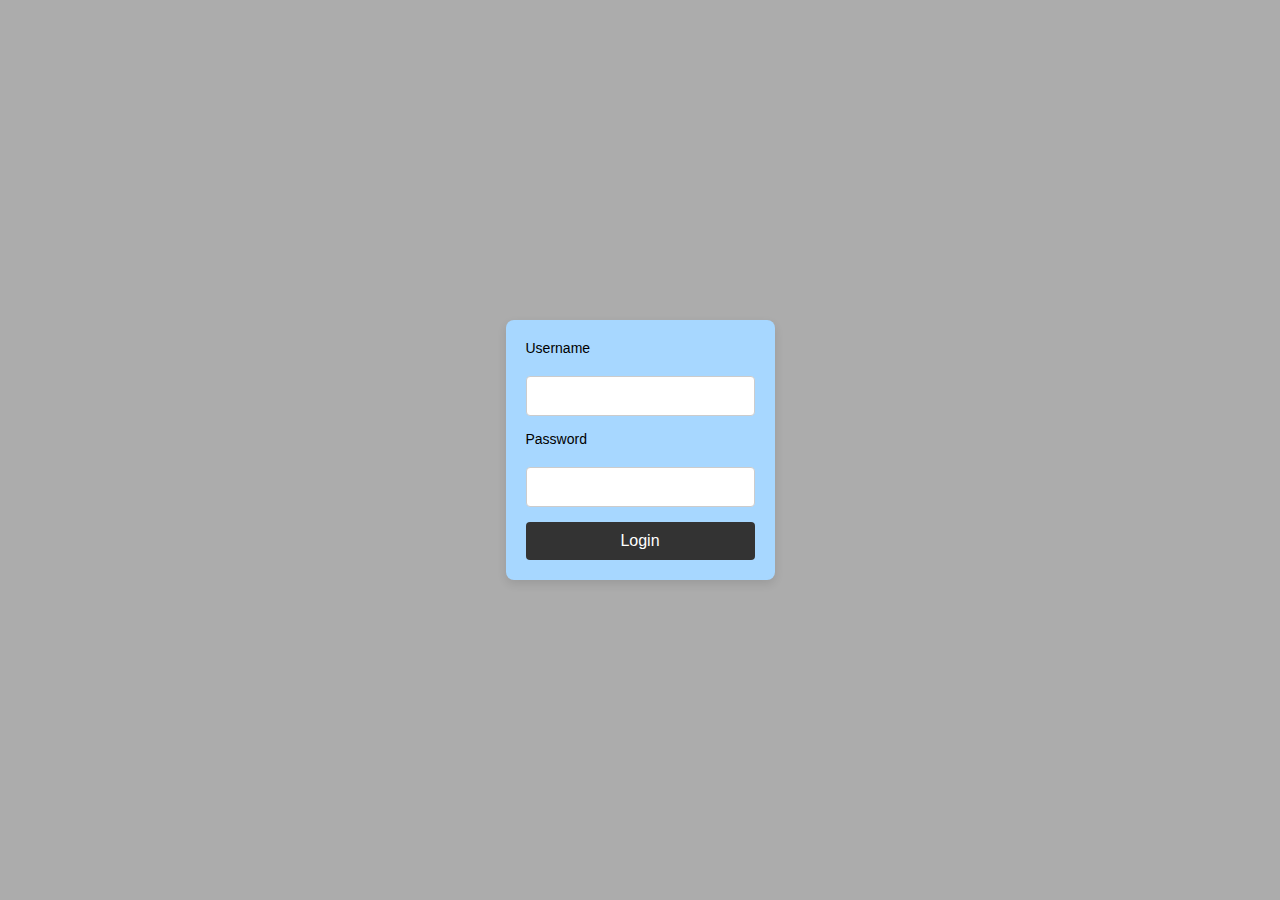
<file: login-Form/index.html>
<!DOCTYPE html>
<html lang="en">
<head>
    <meta charset="UTF-8">
    <meta name="viewport" content="width=device-width, initial-scale=1.0">
    <title>Responsive Login Form</title>
    <link rel="stylesheet" href="styles.css">
</head>
<body>
    <div class="form-container">
        <form>
            <label for="username">Username</label>
            <input type="text" id="username" name="username" required>
            <label for="password">Password</label>
            <input type="password" id="password" name="password" required>
            <button type="submit">Login</button>
        </form>
    </div>
</body>
</html>
</file>
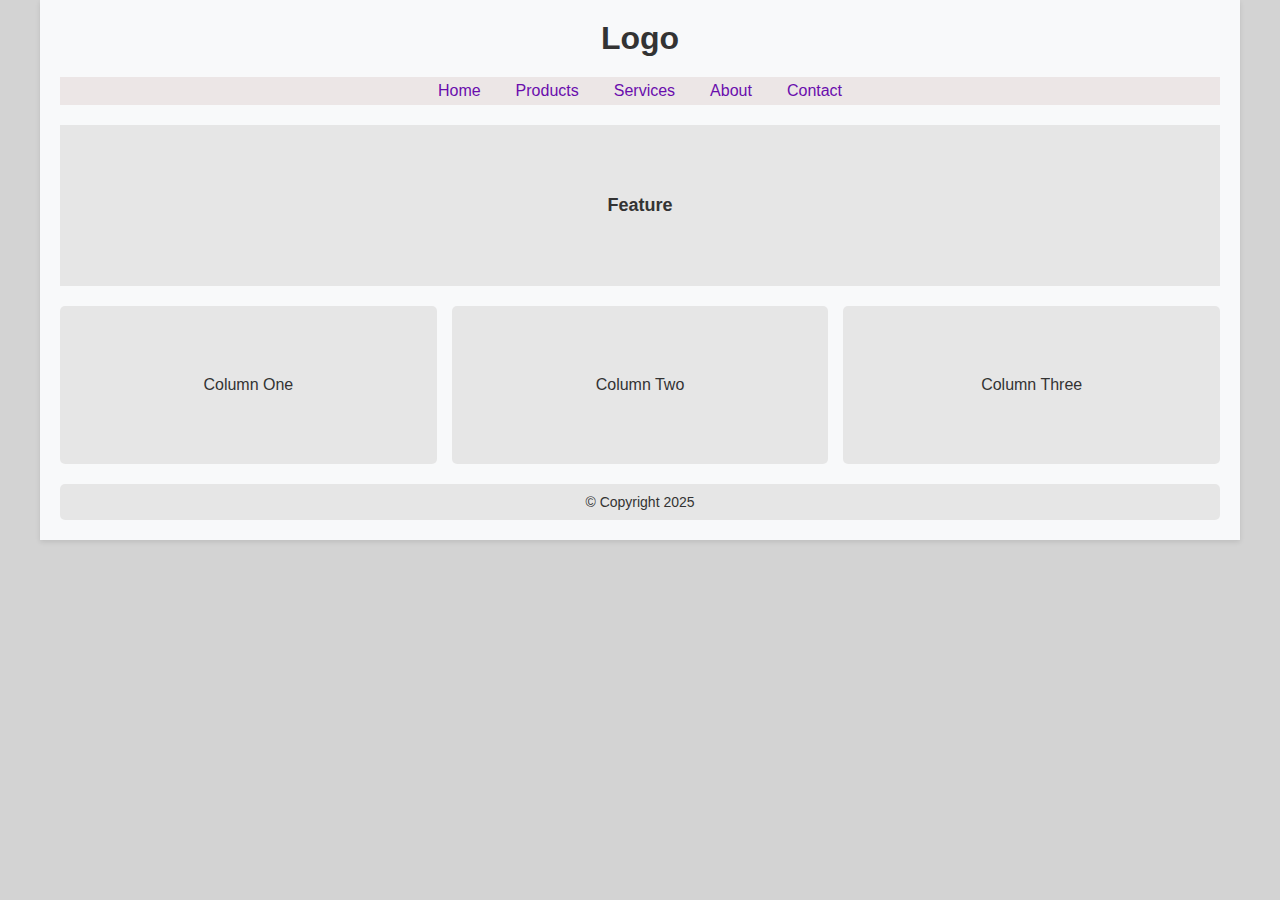
<file: 4responsive_layouts/1index.html>
<!DOCTYPE html>
<html lang="en">
<head>
  <meta charset="UTF-8">
  <meta name="viewport" content="width=device-width, initial-scale=1.0">
  <title>Responsive Layout</title>
  <link rel="stylesheet" href="styles1.css">
</head>
<body>
  <div class="container">
    <!-- Header Section -->
    <header>
      <h1>Logo</h1>
    </header>

    <!-- Navigation Bar -->
    <nav>
      <ul>
        <li><a href="#">Home</a></li>
        <li><a href="#">Products</a></li>
        <li><a href="#">Services</a></li>
        <li><a href="#">About</a></li>
        <li><a href="#">Contact</a></li>
      </ul>
    </nav>

    <!-- Feature Section -->
    <section class="feature">
      <p>Feature</p>
    </section>

    <!-- Three Column Section -->
    <section class="columns">
      <div class="column">Column One</div>
      <div class="column">Column Two</div>
      <div class="column">Column Three</div>
    </section>

    <!-- Footer Section -->
    <footer>
      <p>&copy; Copyright 2025</p>
    </footer>
  </div>
</body>
</html>
</file>
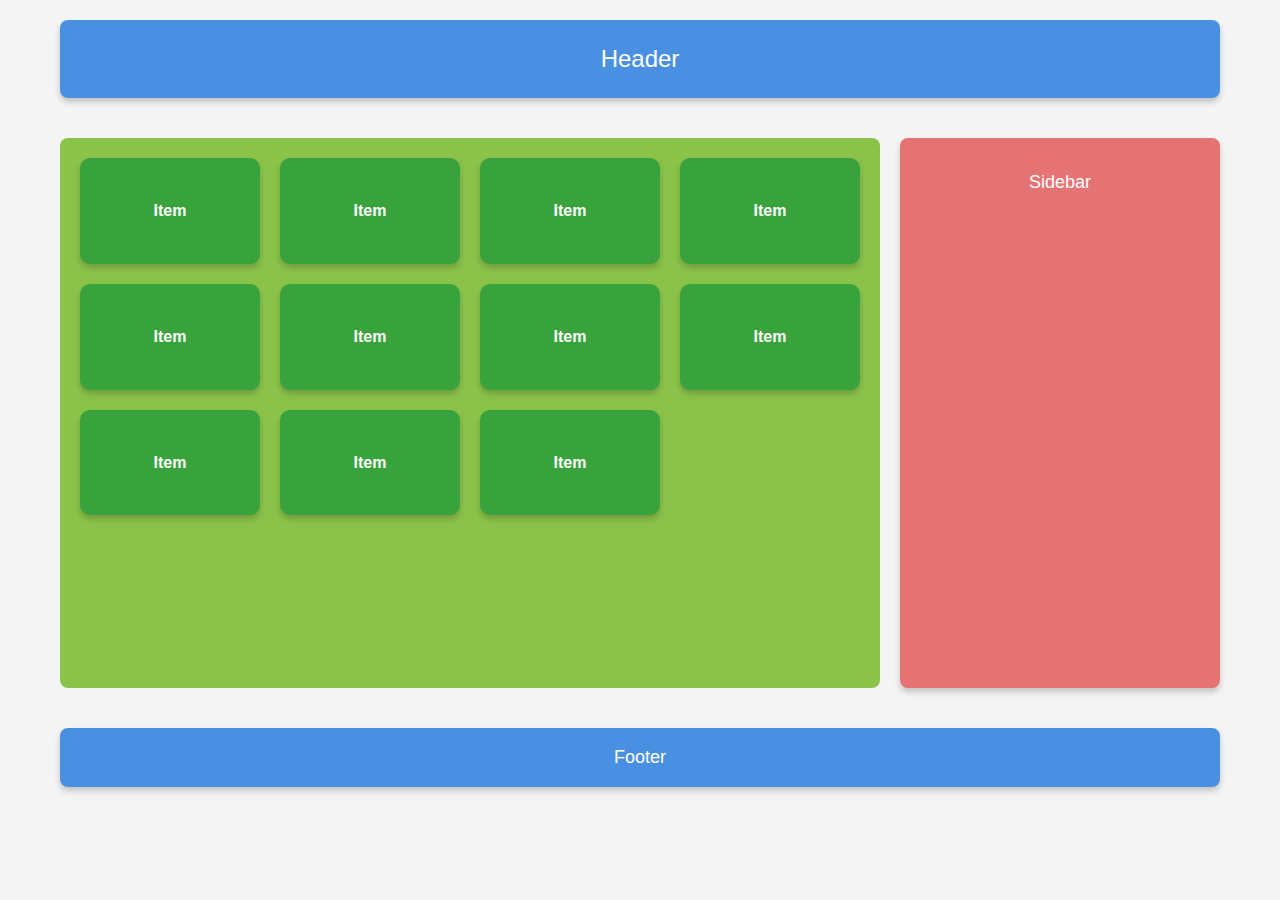
<file: 4responsive_layouts/2index.html>
<!DOCTYPE html>
<html lang="en">
<head>
    <meta charset="UTF-8">
    <meta name="viewport" content="width=device-width, initial-scale=1.0">
    <title>Card Layout</title>
    <link rel="stylesheet" href="styles2.css">
</head>
<body>
    <div class="container">
        <!-- Header Section -->
        <div class="header">
            Header
        </div>

        <!-- Main Layout -->
        <div class="main-layout">
            <!-- Main Section -->
            <div class="main">
                <div class="grid">
                    <div class="item">Item</div>
                    <div class="item">Item</div>
                    <div class="item">Item</div>
                    <div class="item">Item</div>
                    <div class="item">Item</div>
                    <div class="item">Item</div>
                    <div class="item">Item</div>
                    <div class="item">Item</div>
                    <div class="item">Item</div>
                    <div class="item">Item</div>
                    <div class="item">Item</div>
                </div>
            </div>

            <!-- Sidebar Section -->
            <div class="sidebar">
                Sidebar
            </div>
        </div>

        <!-- Footer Section -->
        <div class="footer">
            Footer
        </div>
    </div>
</body>
</html>
</file>
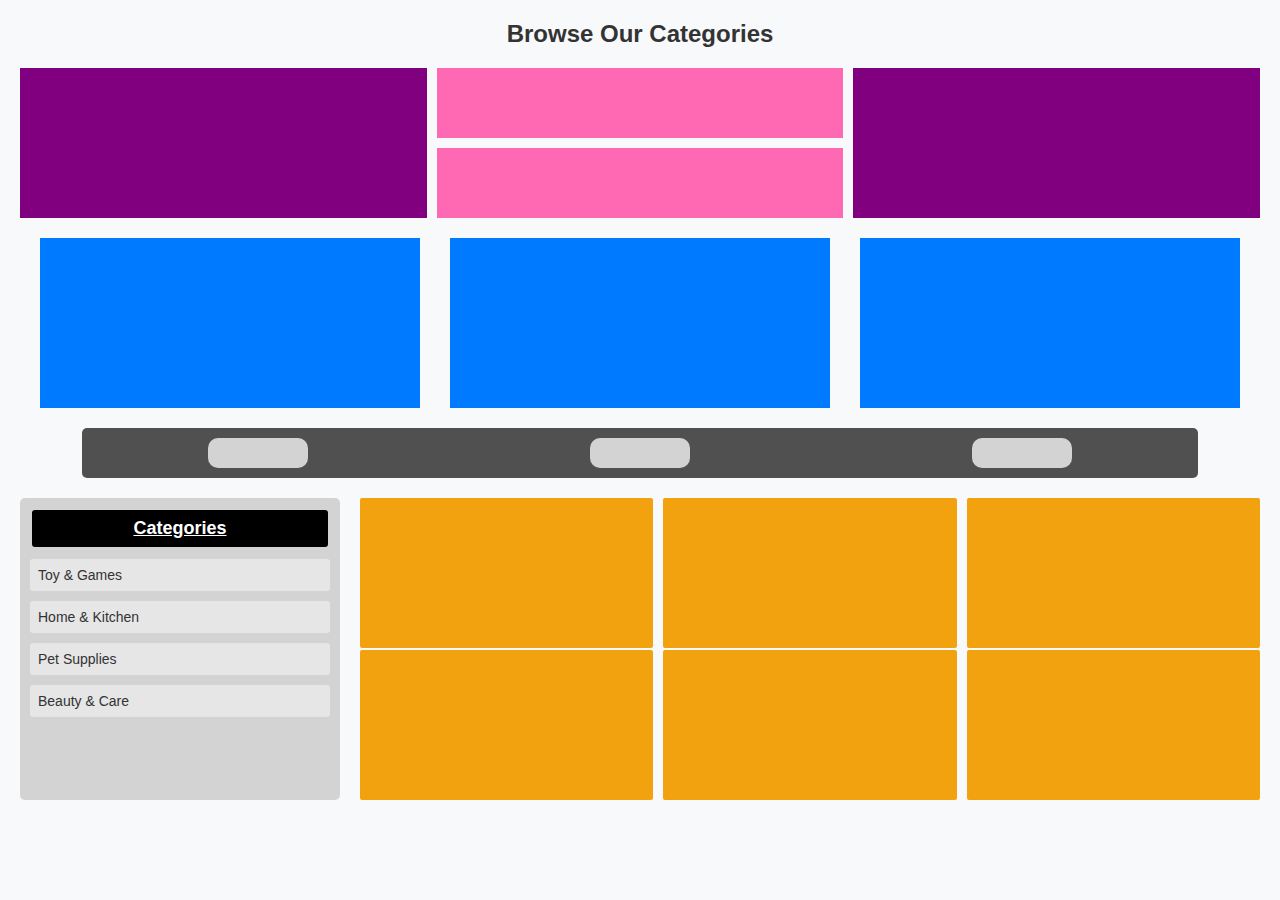
<file: 4responsive_layouts/3index.html>
<!DOCTYPE html>
<html lang="en">
<head>
  <meta charset="UTF-8">
  <meta name="viewport" content="width=device-width, initial-scale=1.0">
  <link rel="stylesheet" href="styles3.css">
  <title>Layout Design</title>
</head>
<body>
  <header>
    <h1>Browse Our Categories</h1>
  </header>

  <section class="purple-pink-section">
    <div class="purple-box"></div>
    <div class="pink-stack">
      <div class="pink-box"></div>
      <div class="pink-box"></div>
    </div>
    <div class="purple-box"></div>
  </section>

  <section class="blue-section">
    <div class="blue-box"></div>
    <div class="blue-box"></div>
    <div class="blue-box"></div>
  </section>

  <section class="navbar-section">
    <div class="navbar">
      <div class="tab"></div>
      <div class="tab"></div>
      <div class="tab"></div>
    </div>
  </section>

  <section class="bottom-section">
    <div class="sidebar">
      <h2>Categories</h2>
      <div class="category-list">
        <div class="category-item">Toy & Games</div>
        <div class="category-item">Home & Kitchen</div>
        <div class="category-item">Pet Supplies</div>
        <div class="category-item">Beauty & Care</div>
      </div>
    </div>
    <div class="orange-boxes">
      <div class="orange-box"></div>
      <div class="orange-box"></div>
      <div class="orange-box"></div>
      <div class="orange-box"></div>
      <div class="orange-box"></div>
      <div class="orange-box"></div>
    </div>
  </section>
</body>
</html>
</file>
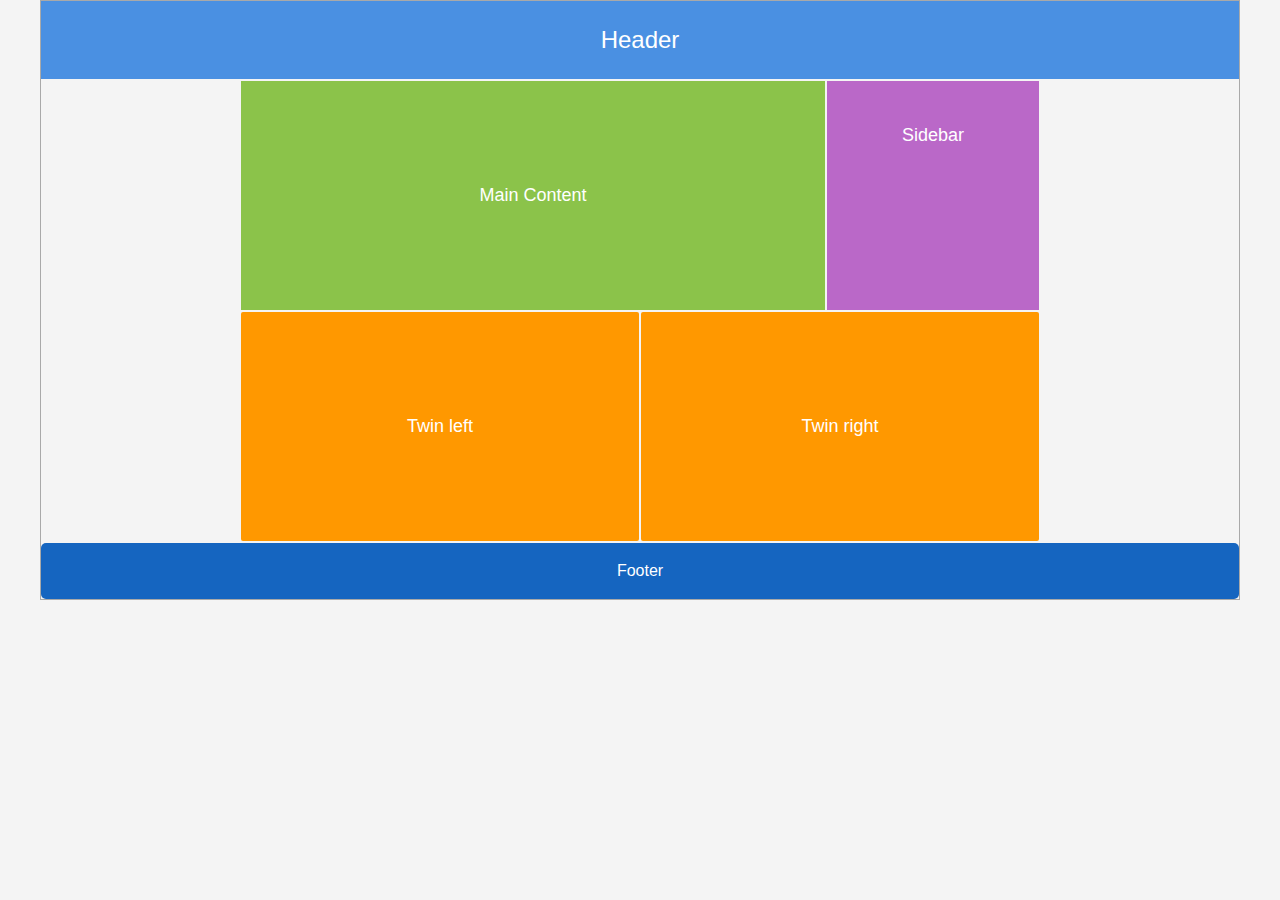
<file: 4responsive_layouts/4index.html>
<!DOCTYPE html>
<html lang="en">
<head>
  <meta charset="UTF-8">
  <meta name="viewport" content="width=device-width, initial-scale=1.0">
  <title> Layout</title>
  <link rel="stylesheet" href="styles4.css">
</head>
<body>
  <div class="container">
    <header class="header">Header</header>
    <div class="main-layout">
      <div class="main-content">Main Content</div>
      <div class="sidebar">Sidebar</div>
    </div>
    <div class="twins">
      <div class="twin">Twin left</div>
      <div class="twin">Twin right</div>
    </div>
    <footer class="footer">Footer</footer>
  </div>
</body>
</html>
</file>
<file: login-Form/styles.css>
body, html {
    height: 100%;
    margin: 0;
    font-family: 'Arial', sans-serif;
    display: flex;
    justify-content: center;
    align-items: center;
    background-color: #acacac;
  }
  
  .form-container {
    background-color: #a7d7ff;
    padding: 20px;
    border-radius: 8px;
    box-shadow: 0 4px 10px rgba(0, 0, 0, 0.1);
    width: 100%;
    max-width: 400px; 
  }
  
  form {
    display: flex;
    flex-direction: column;
    gap: 15px;
  }
  
  h2 {
    text-align: center;
    margin-bottom: 20px;
  }
  
  label {
    font-size: 14px;
    margin-bottom: 5px;
  }
  
  input {
    padding: 10px;
    font-size: 16px;
    border: 1px solid #ccc;
    border-radius: 4px;
  }
  
  button {
    padding: 10px;
    font-size: 16px;
    background-color: #333;
    color: white;
    border: none;
    border-radius: 4px;
    cursor: pointer;
  }
  
  button:hover {
    background-color: #007c38;
  }
  
  /* Responsive Styles */
  @media (max-width: 768px) {
    .form-container {
      padding: 15px;
    }
  
    input, button {
      font-size: 14px;
    }
  
    h2 {
      font-size: 18px;
    }
  }
  
  @media (max-width: 480px) {
    .form-container {
      padding: 10px;
    }
  
    input, button {
      font-size: 12px;
    }
  
    h2 {
      font-size: 16px;
    }
  }
</file>
<file: 4responsive_layouts/styles1.css>
* {
  margin: 0;
  padding: 0;
  box-sizing: border-box;
}

body {
  font-family: Arial, sans-serif;
  background-color: #d3d3d3; /* Light Gray background */
}

.container {
  max-width: 1200px;
  margin: 0 auto;
  background-color: #f8f9fa; /* Light background */
  padding: 20px;
  box-shadow: 0 2px 5px rgba(0, 0, 0, 0.1);
}

/* Header */
header {
  text-align: center;
  margin-bottom: 20px;
}

header h1 {
  font-size: 32px;
  font-weight: bold;
  color: #333;
}

/* Navigation Bar */
nav ul {
  display: flex;
  justify-content: center;
  list-style: none;
  background-color: #ece6e6;
  margin-bottom: 20px;
  gap: 15px;
}

nav ul li {
  padding: 5px 10px;
}

nav ul li a {
  text-decoration: none;
  color: #6a0dad; /* Purple */
  font-size: 16px;
}

nav ul li a:hover {
  text-decoration: underline;
}

/* Feature Section */
.feature {
  background-color: #e6e6e6; /* Light Gray */
  text-align: center;
  padding: 70px; 
  margin-bottom: 20px;
}

.feature p {
  font-size: 18px;
  font-weight: bold;
  color: #333;
}

/* Three Column Section */
.columns {
  display: flex;
  gap: 15px;
  margin-bottom: 20px;
}

.column {
  flex: 1;
  background-color: #e6e6e6; /* Light Gray */
  text-align: center;
  padding: 70px; 
  font-size: 16px;
  color: #333;
  border-radius: 5px;
}

/* Footer */
footer {
  text-align: center;
  padding: 10px; 
  background-color: #e6e6e6; /* Light Gray */
  border-radius: 5px;
}

footer p {
  font-size: 14px;
  color: #333;
}

/* Responsive Design */
@media (max-width: 768px) {
  .columns {
    flex-direction: column;
  }

  nav ul {
    flex-wrap: wrap;
    justify-content: space-evenly;
  }
}
</file>
<file: 4responsive_layouts/styles2.css>
* {
    margin: 0;
    padding: 0;
    box-sizing: border-box;
  }
  
  body {
    font-family: Arial, sans-serif;
    background-color: #f4f4f4;
    line-height: 1.6;
  }
  
  /* Container */
  .container {
    display: flex;
    flex-direction: column;
    max-width: 1200px;
    margin: 0 auto;
    padding: 20px;
    gap: 20px; 
  }
  
  /* Header */
  .header {
    background-color: #4a90e2; 
    color: #fff;
    text-align: center;
    padding: 20px;
    font-size: 24px;
    border-radius: 8px;
    margin-bottom: 20px; 
    box-shadow: 0 4px 6px rgba(0, 0, 0, 0.2); /* Shadow effect for cards */
  }
  
  /* Main Layout */
  .main-layout {
    display: flex;
    gap: 20px; 
  }
  /* Main Section */
  .main {
    flex: 3;
    background-color: #8bc34a; 
    border-radius: 8px;
    padding: 20px;
    position: relative;
  }
  
  .grid {
    display: grid;
    grid-template-columns: repeat(4, 1fr); /* 4 items per row */
    gap: 20px; 
  }
  
  .item {
    background-color: #38a33c; 
    color: #fff;
    text-align: center;
    padding: 40px;
    border-radius: 10px;
    box-shadow: 0 4px 6px rgba(0, 0, 0, 0.2); /* Shadow effect for cards */
    font-weight: bold;
    transition: transform 0.3s ease, box-shadow 0.3s ease;
  }
  
  /* Hover effect for the cards */
  .item:hover {
    transform: translateY(-5px);
    box-shadow: 0 8px 12px rgba(0, 0, 0, 0.3);
  }
  
  /* Adjust last row to have fewer items */
  .grid > .item:nth-last-child(-n+3) {
    grid-column: span 1;
  }
  
  /* Sidebar */
  .sidebar {
    flex: 1;
    background-color: #e57373; /* Red */
    color: #fff;
    text-align: center;
    padding: 30px;
    font-size: 18px;
    border-radius: 8px;
    min-height: 550px; 
    box-shadow: 0 4px 6px rgba(0, 0, 0, 0.2); /* Sidebar shadow */
  }
  
  /* Footer */
  .footer {
    background-color: #4a90e2; /* Blue */
    color: #fff;
    text-align: center;
    padding: 15px;
    font-size: 18px;
    border-radius: 8px;
    margin-top: 20px; 
    box-shadow: 0 4px 6px rgba(0, 0, 0, 0.2); /* Shadow effect for cards */
  }
  
  /* Responsive Design */
  @media (max-width: 768px) {
    .main-layout {
        flex-direction: column;
    }
  
    .grid {
        grid-template-columns: repeat(2, 1fr); /* 2 items per row on smaller screens */
    }
  
    .sidebar {
        min-height: auto;
    }
  }
</file>
<file: 4responsive_layouts/styles3.css>
* {
    margin: 0;
    padding: 0;
    box-sizing: border-box;
  }
  
  body {
    font-family: Arial, sans-serif;
    background-color: #f8f9fa;
    padding: 20px;
  }
  
  /* Header */
  header {
    text-align: center;
    margin-bottom: 20px;
  }
  
  header h1 {
    font-size: 24px;
    color: #333;
  }
  
  /* Purple and Pink Section */
  .purple-pink-section {
    display: flex;
    justify-content: space-between;
    gap: 10px;
    margin-bottom: 20px;
  }
  
  .purple-box {
    flex: 1;
    height: 150px;
    background-color: #800080; /* Purple */
  }
  
  .pink-stack {
    display: flex;
    flex-direction: column;
    gap: 10px;
    flex: 1;
  }
  
  .pink-box {
    flex: 1;
    height: 70px;
    background-color: #ff69b4; /* Pink */
  }
  
  /* Blue Boxes Section */
  .blue-section {
    display: flex;
    justify-content: space-between;
    gap: 30px; 
    margin-bottom: 20px;
    padding: 0 20px; 
  }
  
  .blue-box {
    flex: 1;
    height: 170px;
    background-color: #007bff; /* Blue */
  }
  
  /* Navbar Section */
  .navbar-section {
    margin-bottom: 20px;
  }
  
  .navbar {
    display: flex;
    justify-content: space-between;
    gap: 50px;
    background-color: #505050; /* Dark Gray for Navbar */
    padding: 10px;
    border-radius: 5px;
    max-width: 90%; 
    margin: 0 auto;
  }
  
  .tab {
    flex: 1;
    height: 30px; 
    background-color: #d3d3d3; /* Light Gray */
    border-radius: 10px;
    max-width: 100px; 
    margin: 0 auto; /* Center each tab */
  }
  
  /* Bottom Section */
  .bottom-section {
    display: flex;
    gap: 20px;
  }
  
  /* Sidebar Categories */
  .sidebar {
    flex: 1;
    background-color: #d3d3d3; 
    padding: 10px;
    border-radius: 5px;
  }
  
  .sidebar h2 {
    font-size: 18px;
    margin-bottom: 10px;
    color: #fff; 
    background-color: #000; 
    padding: 8px;
    text-align: center;
    border: 2px solid #d3d3d3; 
    border-radius: 5px;
    text-decoration: underline;
  }
  
  .category-list {
    display: flex;
    flex-direction: column;
    gap: 10px;
  }
  
  .category-item {
    background-color: #e6e6e6;
    color: #333; /* Dark Gray text */
    padding: 8px;
    border-radius: 3px;
    font-size: 14px;
  }
  
  /* Orange Boxes */
  .orange-boxes {
    flex: 3;
    display: grid;
    grid-template-columns: repeat(3, 1fr); /* 3 columns per row */
    gap: 10px;
    row-gap: 2px;
  }
  
  .orange-box {
    height: 150px; 
    background-color: #f1a20e; /* Red */
    border-radius: 2px;
  }
  
  /* Extra Orange Boxes */
  .extra-orange-boxes {
    margin-top: 20px; 
  }
</file>
<file: 4responsive_layouts/styles4.css>
* {
    margin: 0;
    padding: 0;
    box-sizing: border-box;
  }
  
  body {
    font-family: Arial, sans-serif;
    background-color: #f4f4f4;
    line-height: 1.6;
  }
  
  .container {
    max-width: 1200px;
    margin: 0 auto;
    padding: 0;
    border: 1px solid darkgray;
  }
  
  /* Header */
  .header {
    background-color: #4a90e2; 
    color: #fff;
    text-align: center;
    padding: 20px 0;
    font-size: 24px;
  }
  
  /* Main Layout */
  .main-layout {
    display: flex;
    gap:2px;
    margin-top: 2px;
    margin-left: 200px;
    margin-right: 200px;
  }
  
  .main-content {
    flex: 2;
    background-color: #8bc34a; 
    color: #fff;
    text-align: center;
    padding: 100px 100px ;
    font-size: 18px;
  }
  
  .sidebar {
    flex: 1;
    background-color: #ba68c8; 
    color: #fff;
    text-align: center;
    padding: 40px 10px;
    font-size: 18px;
  }
  
  /* Twin Boxes */
  .twins {
    display: flex;
    gap: 2px;
    margin-top: 2px;
    margin-left: 200px;
    margin-right: 200px;
  }
  
  .twin {
    flex: 1;
    background-color: #ff9800; 
    color: #fff;
    text-align: center;
    padding: 100px 100px;
    font-size: 18px;
    border-radius: 2px;
  }
  
  /* Footer */
  .footer {
    background-color: #1565c0; 
    color: #fff;
    text-align: center;
    padding: 15px 0;
    margin-top: 2px;
    font-size: 16px;
    border-radius: 5px;
  }
  
  /* Responsive Design */
  @media (max-width: 768px) {
    .main-layout {
      flex-direction: column;
    }
  
    .twins {
      flex-direction: column;
    }
  }
</file>
